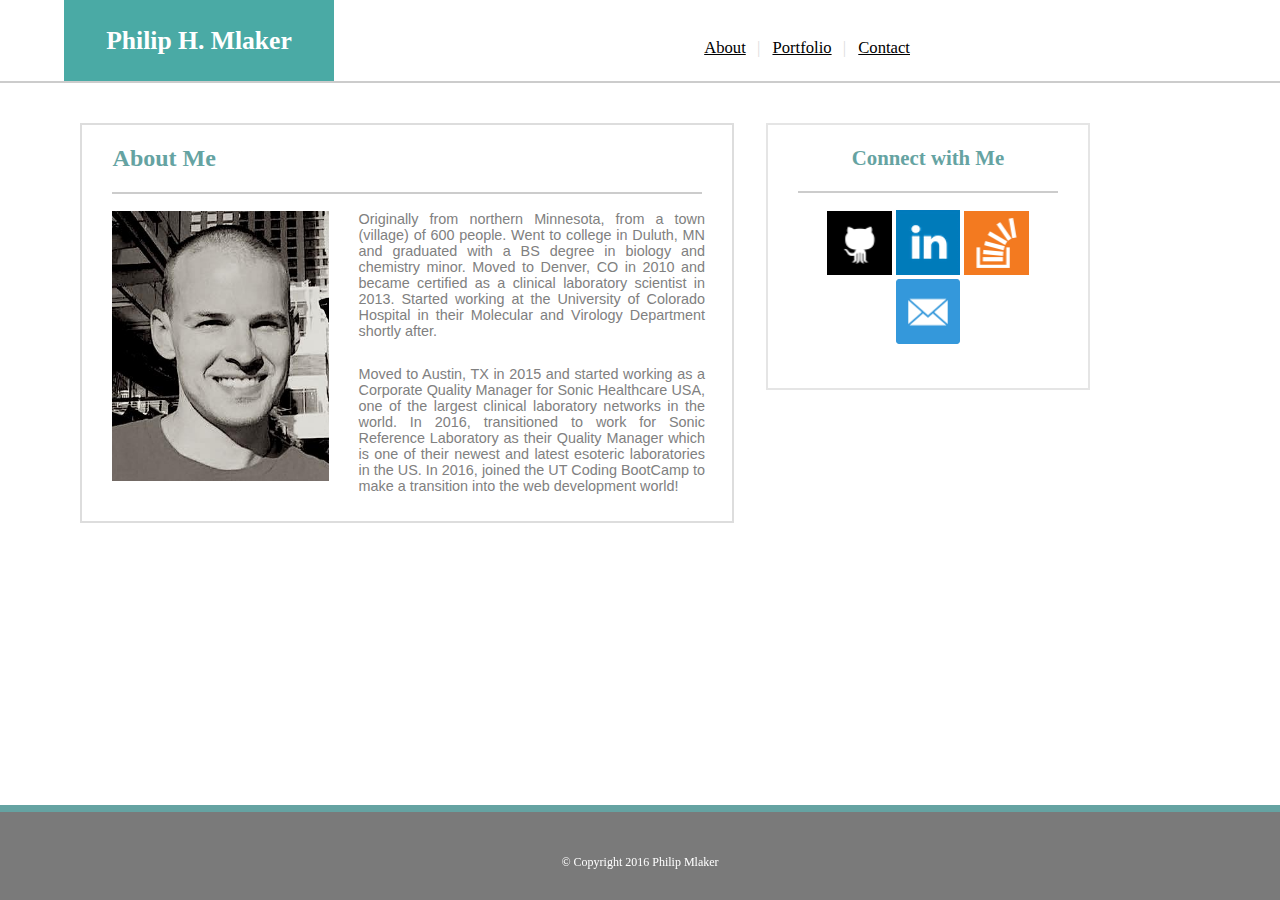
<file: about.html>
<!DOCTYPE html>
<html lang="en">
<head>
	<link rel="stylesheet" type="text/css" href="assets/css/style.css">
	<title>About</title>
</head>
<body>
<header>
	<h1> Philip H. Mlaker </h1>
		<ul>
			<li> <a href="about.html">About</a></li>
			<li> <a href="portfolio.html">Portfolio</a></li>
			<li> <a href="contact.html">Contact</a></li>
		</ul>
</header>		
<div class="section">
	<h2> About Me </h2>
	<hr>

		<img class="picture" src="assets/images/phil.jpg" alt="Philip Portfolio">

		<p> Originally from northern Minnesota, from a town (village) of 600 people. Went to college in Duluth, MN and graduated with a BS degree in biology and chemistry minor. Moved to Denver, CO in 2010 and became certified as a clinical laboratory scientist in 2013. Started working at the University of Colorado Hospital in their Molecular and Virology Department shortly after. </p>

		<p> Moved to Austin, TX in 2015 and started working as a Corporate Quality Manager for Sonic Healthcare USA, one of the largest clinical laboratory networks in the world. In 2016, transitioned to work for Sonic Reference Laboratory as their Quality Manager which is one of their newest and latest esoteric laboratories in the US. In 2016, joined the UT Coding BootCamp to make a transition into the web development world!</p>
</div>

<div class="connect">
	<h3> Connect with Me </h3>
	<hr>
	
	<div class ="connecticon">

		<a class="icon1" href="http://www.github.com"><img src="assets/images/githubicon.png" alt="git hub icon"/></a>

		<a class="icon1" href="http://www.linkedin.com"><img src="assets/images/linkedin.png"/></a>


		<a class="icon2" href="http://stackoverflow.com"><img src="assets/images/overflow.png"/></a>

		<a class="icon2" href="mailto:philmlaker@gmail.com"><img src="assets/images/email.png"/></a>

	</div>
</div>

<div class="footer"> &copy Copyright 2016 Philip Mlaker </div>

</body>
</html>
</file>
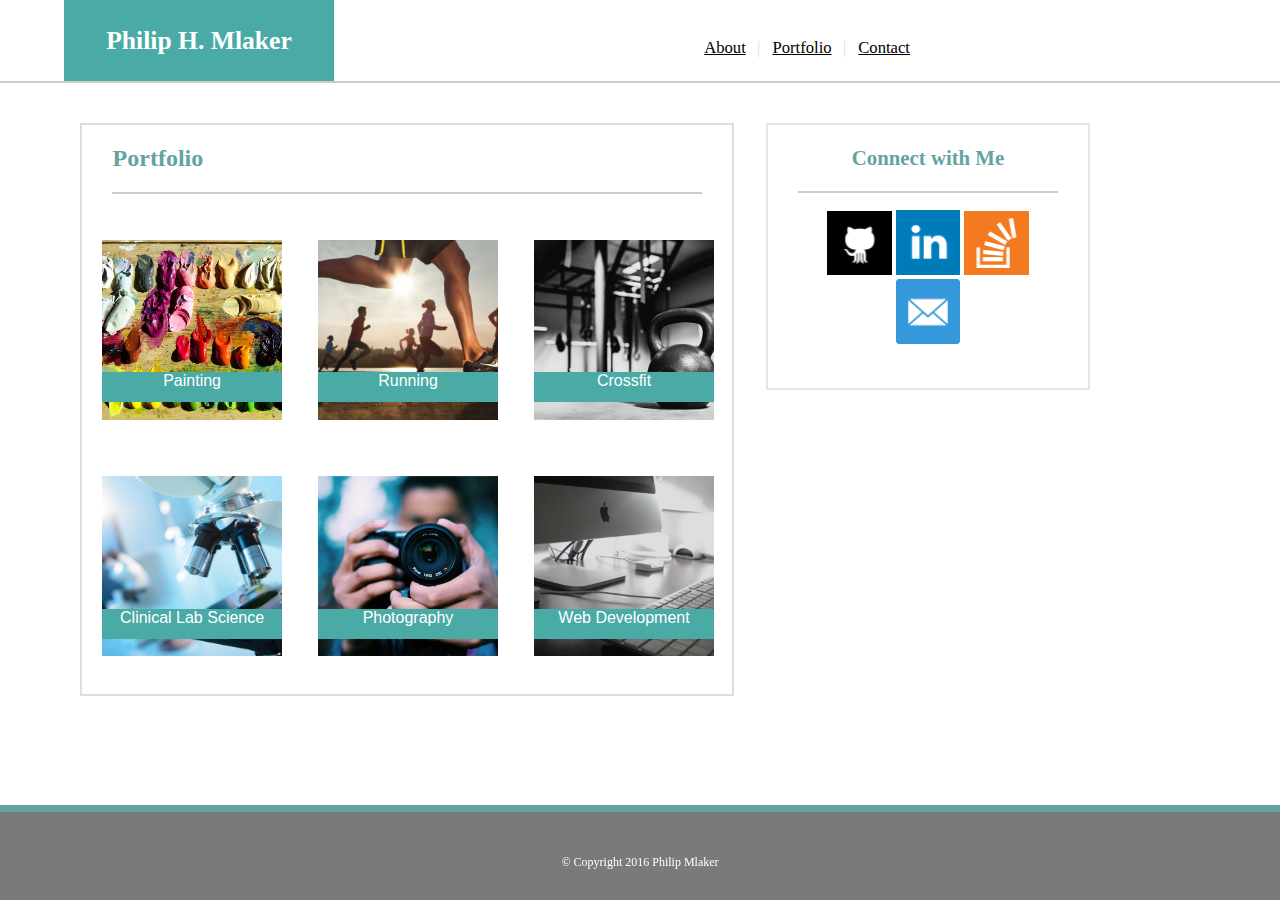
<file: portfolio.html>
<!DOCTYPE html>
<html lang="en">
<head>
	<link rel="stylesheet" type="text/css" href="assets/css/style.css">
	<title>Contact</title>
</head>
<body>
<header>
	<h1> Philip H. Mlaker </h1>
		<ul>
			<li> <a href="about.html">About</a></li>
			<li> <a href="portfolio.html">Portfolio</a></li>
			<li> <a href="contact.html">Contact</a></li>
		</ul>
</header>		
<div class="section">
	<h2> Portfolio </h2>
		<hr>
			<p>
				<div class="container">

					<div class="tag"> 
						<img class="gallery" src="assets/images/crossfit.jpg" alt="Crossfit">
						<div class="style">Painting</div>	 
					</div>

					<div class="tag">
						<img class="gallery" src="assets/images/running.jpg" alt="Running">
						<div class="style2">Running</div>	 
					</div>

					<div class="tag">
						<img class="gallery" src="assets/images/paint.jpg" alt="Paint">
						<div class="style3">Crossfit</div>
					</div>

					<div class="tag">
						<img class="gallery" src="assets/images/computer.jpg" alt="Web Development">
						<div class="style4">Clinical Lab Science</div>
					</div>

					<div class="tag">
						<img class="gallery" src="assets/images/photo.jpg" alt="Photography">
						<div class="style5">Photography</div>
					</div>

						<div class="tag"> <img class="gallery" src="assets/images/lab.jpg" alt="Laboratory">
						<div class="style6">Web Development</div>
					</div>
			
				</div>
			</p>
</div>

<div class="connect">
	<h3> Connect with Me </h3>
	<hr>
	<div class ="connecticon">

		<a class="icon1" href="http://www.github.com"><img src="assets/images/githubicon.png" alt="git hub icon"/></a>

		<a class="icon1" href="http://www.linkedin.com"><img src="assets/images/linkedin.png"/></a>

		<a class="icon2" href="http://www.linkedin.com"><img src="assets/images/overflow.png"/></a>

		<a class="icon2" href="http://www.linkedin.com"><img src="assets/images/email.png"/></a>
	</div>
</div>

<div class="footer"> &copy Copyright 2016 Philip Mlaker</div>

</body>
</html>
</file>
<file: assets/css/style.css>
header {
	padding: 0;
	color: white;
	background-color: white;
	text-align: center;
	overflow: hidden;
	border-bottom: 2px solid #cccccc;
	font-family:'Georgia', Times, Times New Roman, serif;
	font-size: 80%;
}

body {
	margin: 0;
	padding: 0;
	border: none;
	background: url(https://s3-us-west-2.amazonaws.com/s.cdpn.io/652/confectionary.png);
}

h1 {
	background: #4AAAA5;
	margin: 0;
	margin-left: 2.5em;
	width: 270px;
	padding: 2% 0;
	float: left;
}

ul {
	color: #777777;
	float: right;
	margin-right: 370px;
	margin-top: 3em;
	font-family:'Georgia', Times, Times New Roman, serif;
}

li {
	display: inline;
	font-size: 130%;
	font-family:'Georgia', Times, Times New Roman, serif;

}

li:not(:first-child):before {
	content: " | ";
	margin: 0 8px;
	color: #DDDDDD;
}

.section {
	float: left;
	width: 650px;
	height: auto;
	border: 2px solid #dddddd;
	margin: 2.5em 0 6.5em 5em;
	background-color: white;
	float: left;
}

.connect {
	border: 2px solid #E5E5E5;
	float: right;
	width: 25%;
	margin: 2.5em 11.25em 4em 2em;
	background-color: white;
	color: #65A3A2;
	float: left;
	padding-bottom: 40px;
}

h3 {
	text-align: center;
	font-size: 130%;
	color: #4AAAA5
	font-family:'Georgia', Times, Times New Roman, serif;	
		}

hr {
	display: block;
	height: 1px;
	border: 0;
	border-top: 2px solid #CCC;
	margin: 1em 1.875em;
	padding: 0;
}

p {
	margin: 1.875em 1.875em;
	text-align: justify;
	margin-top: 2px;
	color: grey;
	font-family: 'Arial', 'Helvetica Neue', Helvetica, sans-serif;
	font-size: 90%;
}

h2 {
	margin-left: 1.875em;
	margin-left: 1.275em;
	color: #65A3A2;
	font-size: 150%;
	font-family:'Georgia', Times, Times New Roman, serif;
}

.picture {
	float: left;
	height: 270px;
	width: auto;
	margin: 0 1.875em 1.875em 1.875em;
}

.footer {
	left: 0;
	bottom: 0;
	height: 88px;
	width: 100%;
	color: white;
	background: rgba(78, 78, 78, 0.75);
	font-size: 75%;
	text-align: center;
	line-height: 100px;
	border-top: 7px solid #65A3A2;
	position: fixed;
	float: left;
	z-index: 7;
	font-family:'Georgia', Times, Times New Roman, serif;
}

.connecticon {
	width: 80%;
	margin: 0 auto;
	text-align: center;
}

picture {
	width: 50px;
	height: auto;
}
.connecticon img {
	height: auto;
	width: 64.4px;
	object-fit: contain;
}

.gallery{
	height: 180px;
	width: 180px;
	margin: 18px;
	display: inline-block;
	text-align: center;
	vertical-align: middle;
	padding-bottom: 20px;
	object-fit: cover;
	float: right;
	position: relative;

}

input[type=text], select {
    width: 100%;
    padding: 12px 20px;
    display: inline-block;
    border: 1px solid #ccc;
    border-radius: 4px;
    box-sizing: border-box;
    text-align: center;
    vertical-align: middle;
    margin: 10px 10px 20px 10px;
}

.tag{
	position: relative;
}
.style{
	position: absolute;
	bottom: -180px;
	left: 20.1px;
	background-color: #4AAAA5;
	width: 180px;
	height: 30px;
	z-index: 3;
	color: white;
	text-align: center;
	font-family: 'Arial', 'Helvetica Neue', Helvetica, sans-serif;
}

.contact {
	text-align: left;
}
.style2{
	position: absolute;
	bottom: -180px;
	left: 236px;
	background-color: #4AAAA5;
	width: 180px;
	height: 30px;
	z-index: 3;
	color: white;
	text-align: center;
	vertical-align: middle;
	font-family: 'Arial', 'Helvetica Neue', Helvetica, sans-serif;
}
.style3{
	position: absolute;
	bottom: -180px;
	left: 452px;
	background-color: #4AAAA5;
	width: 180px;
	height: 30px;
	z-index: 3;
	color: white;
	text-align: center;
	vertical-align: middle;
	font-family: 'Arial', 'Helvetica Neue', Helvetica, sans-serif;
}
.style4{
	position: absolute;
	bottom: -417px;
	left: 20.1px;
	background-color: #4AAAA5;
	width: 180px;
	height: 30px;
	z-index: 3;
	color: white;
	text-align: center;
	vertical-align: middle;
	font-family: 'Arial', 'Helvetica Neue', Helvetica, sans-serif;
}
.style5{
	position: absolute;
	bottom: -417px;
	left: 236px;
	background-color: #4AAAA5;
	width: 180px;
	height: 30px;
	z-index: 3;
	color: white;
	text-align: center;
	vertical-align: middle;
	font-family: 'Arial', 'Helvetica Neue', Helvetica, sans-serif;
}
.style6{
	position: absolute;
	bottom: -417px;
	left: 452px;
	background-color: #4AAAA5;
	width: 180px;
	height: 30px;
	z-index: 3;
	color: white;
	text-align: center;
	vertical-align: middle;
	font-family: 'Arial', 'Helvetica Neue', Helvetica, sans-serif;
}

input[type=message], select {
    width: 100%;
    height: 400px;
    padding: 12px 20px;
    margin: 10px 10px 20px 10px;
    display: inline-block;
    border: 1px solid #ccc;
    border-radius: 4px;
    box-sizing: border-box;
    text-align: center;
    vertical-align: middle;
    font-family: 'Arial', 'Helvetica Neue', Helvetica, sans-serif;
}

#submit {
 color: white;
 font-size: 15px;
 width: 135px;
 height: 60px;
 border: none;
 margin-top: 20px;
 padding: 0;
 background: #4AAAA5 url(image) 0 0 no-repeat; 
 left: 1px;
 position: relative;
 font-family: 'Arial', 'Helvetica Neue', Helvetica, sans-serif;
}

a:link {
  color: black;
}

a:visited {
color: gray;
}

a:hover {
  color: orange;
}

a:active {
  color: yellow;
}

.gallery:hover {
  -ms-transform: rotate(-10deg);
  -webkit-transform: rotate(-10deg);
  -moz-transform: rotate(-10deg);
  -o-transform: rotate(-10deg);
  transform: rotate(-10deg);
  
}

.connecticon img:hover {
  outline: 3px solid orange;
}
</file>
